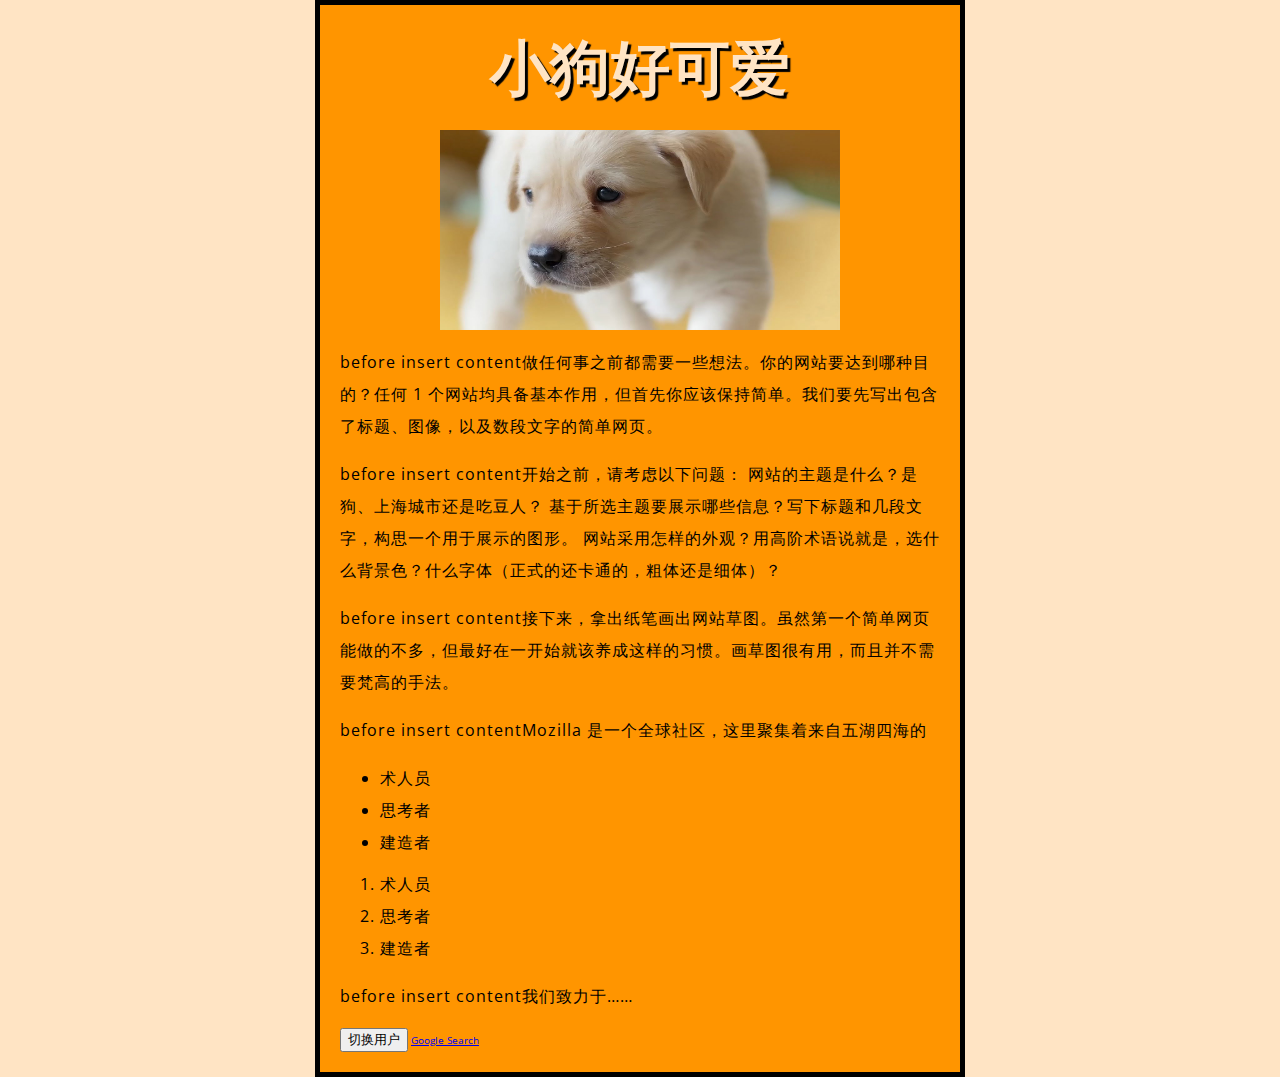
<file: first/index.html>
<!DOCTYPE html>
<html>
  <head>
    <meta charset="utf-8">
    <title>我的测试页面</title>
    <link href="https://fonts.font.im/css?family=Open+Sans" rel="stylesheet" type="text/css">
    <link rel="stylesheet" href="styles/common.css">
  </head>
  <body>
    <h1>小狗好可爱</h1>
    <img src="images/dog.jpg" alt="我的测试页面" title="小狗">
    <p>做任何事之前都需要一些想法。你的网站要达到哪种目的？任何 1 个网站均具备基本作用，但首先你应该保持简单。我们要先写出包含了标题、图像，以及数段文字的简单网页。</p>
    <p>开始之前，请考虑以下问题：

        网站的主题是什么？是狗、上海城市还是吃豆人？
        基于所选主题要展示哪些信息？写下标题和几段文字，构思一个用于展示的图形。
        网站采用怎样的外观？用高阶术语说就是，选什么背景色？什么字体（正式的还卡通的，粗体还是细体）？</p>
    <p>接下来，拿出纸笔画出网站草图。虽然第一个简单网页能做的不多，但最好在一开始就该养成这样的习惯。画草图很有用，而且并不需要梵高的手法。</p>
    <p>Mozilla 是一个全球社区，这里聚集着来自五湖四海的</p>
    <ul>
        <li>术人员</li>
        <li>思考者</li>
        <li>建造者</li>
    </ul>
    <ol>
        <li>术人员</li>
        <li>思考者</li>
        <li>建造者</li>
    </ol>
    <p>我们致力于……</p>
    <button>切换用户</button>
    <a href="www.google.com">Google Search</a>
    <script src="scripts/main.js" defer></script>
  </body>
</html>
</file>
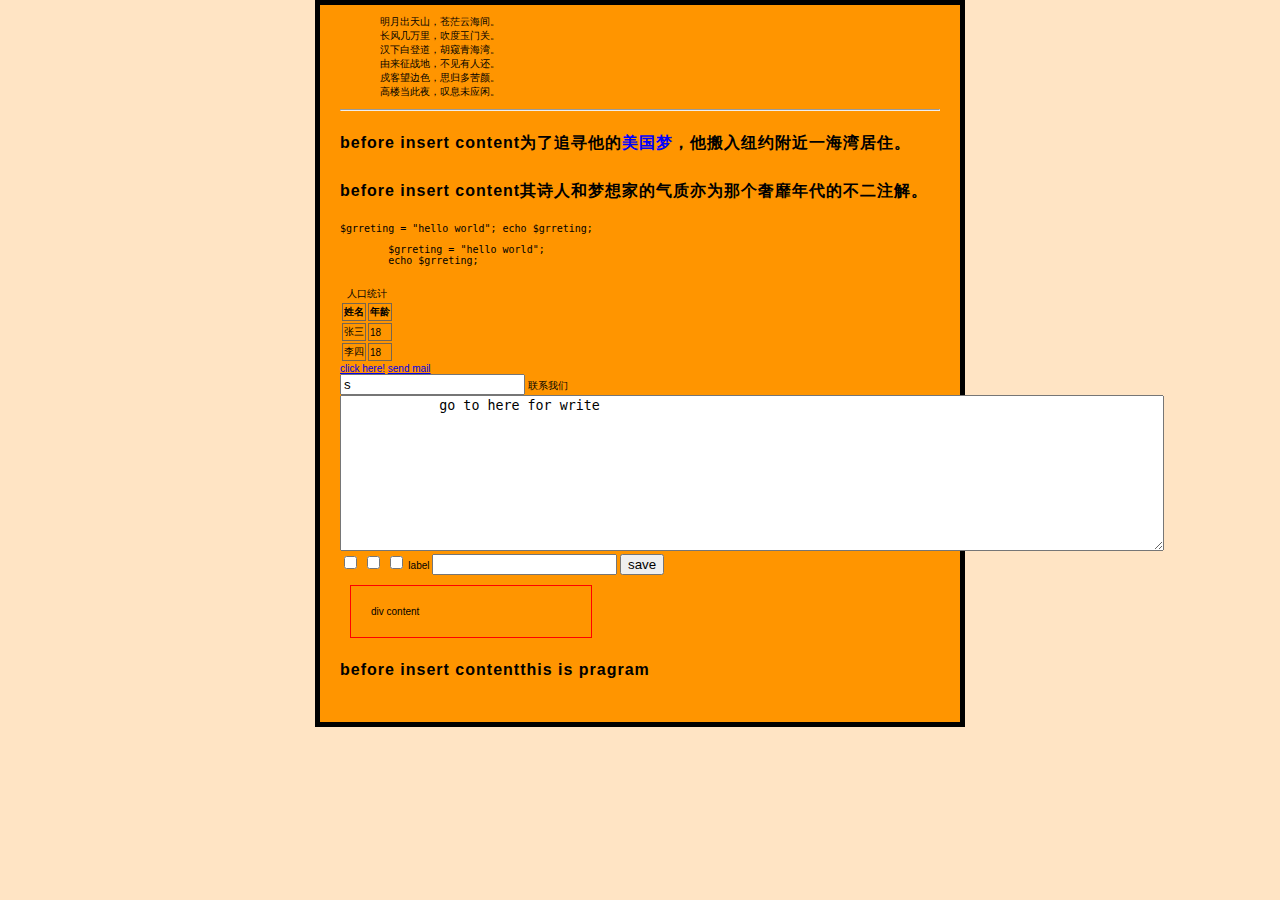
<file: first/people.html>
<!DOCTYPE HTML>
<html>

<head>
    <meta http-equiv="Content-Type" content="text/html; charset=utf-8">
    <title>了不起的盖茨比</title>
    <style>
        span {
            color: blue;
        }
        table tr th,td {
            border: 1px solid rgb(118, 101, 81);
        }
        p {
            font-size: 12px;
            font-weight: bold; 
        }
        a:hover {
            color: red;
        }
        div {
            width: 200px;
            padding: 20px;
            border: 1px solid red;
            margin: 10px;
        }
    </style>
    <link rel="stylesheet" href="styles/common.css">
</head>

<body>
    <blockquote>
        明月出天山，苍茫云海间。<br />
        长风几万里，吹度玉门关。<br />
        汉下白登道，胡窥青海湾。<br />
        由来征战地，不见有人还。<br />
        戍客望边色，思归多苦颜。<br />
        高楼当此夜，叹息未应闲。
    </blockquote>
    <hr>
    <p>为了追寻他的<span>美国梦</span>，他搬入纽约附近一海湾居住。</p>
    <p>其诗人和梦想家的气质亦为那个奢靡年代的不二注解。</p>
    <code>
        $grreting = "hello world";
        echo $grreting;
    </code>
    <pre>
        $grreting = "hello world";
        echo $grreting;
    </pre>
    <table summary="人口统计如几何">
        <caption>人口统计</caption>
        <tr><th>姓名</th><th>年龄</th></tr>
        <tr><td>张三</td><td>18</td></tr>
        <tr><td>李四</td><td>18</td></tr>
    </table>
    <a  href="http://www.imooc.com" target="_blank"  title="点击进入慕课网">click here!</a>
    <a href="mailto:handsomedeveloperjie@gmail.com?cc=2456090051@qq.com&subject=学习html">send mail</a>
    
    <form action="save.php" method="POST">
        <input type="text/password" name="test" value="s">
        <label for="content">联系我们</label>
        <textarea name="content" id="" cols="100" rows="10">
            go to here for write
        </textarea>
        <input type="checkbox" name="check" id="" value="girl">
        <input type="checkbox" name="check" id="" value="book">
        <input type="checkbox" name="check" id="" value="game">
        <label for="label">label</label>
        <input type="text" name="label">
        <input type="submit" value="save">
    </form>
    <div>div content</div>
    <p>this is pragram</p>
</body>

</html>
</file>
<file: first/styles/common.css>
html {
    /* px 表示 “像素（pixels）”: 基础字号为 10 像素 */
    font-size: 10px;
    /* Google fonts 输出的 CSS */
    font-family: 'Open Sans', sans-serif;
    background-color: bisque;
  }

  body {
    width: 600px;
    margin: 0 auto;
    background-color: #FF9500;
    padding: 0 20px 20px;
    border: 5px solid black;
  }

h1 {
  margin: 0;
  padding: 20px 0;
  color: bisque;
  text-shadow: 3px 3px 1px black;
  font-size: 60px;
  text-align: center;
}

p, li {
  font-size: 16px;
  line-height: 2;
  letter-spacing: 1px;
}

img {
  display: block;
  margin: 0 auto;
  width: 400px;
  height: 200px;
}

p:before {
  content: "before insert content";
}
</file>
